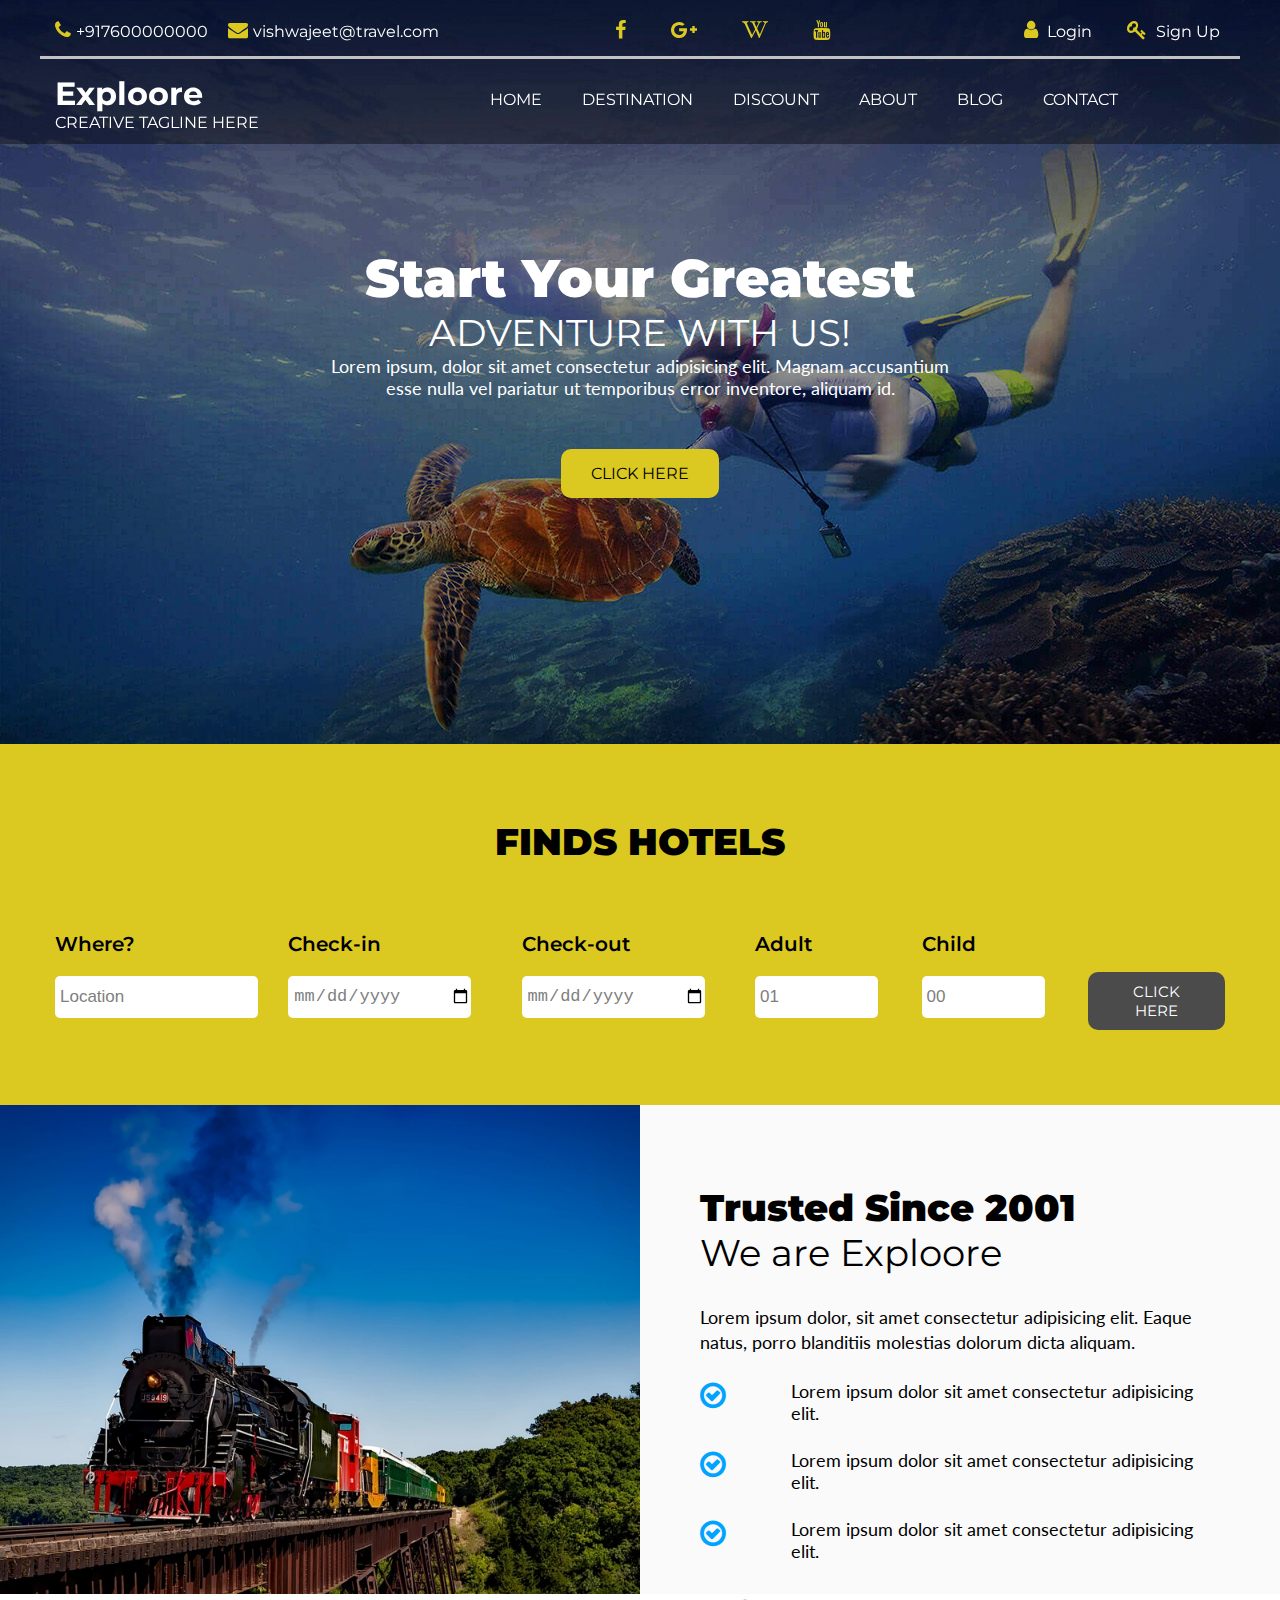
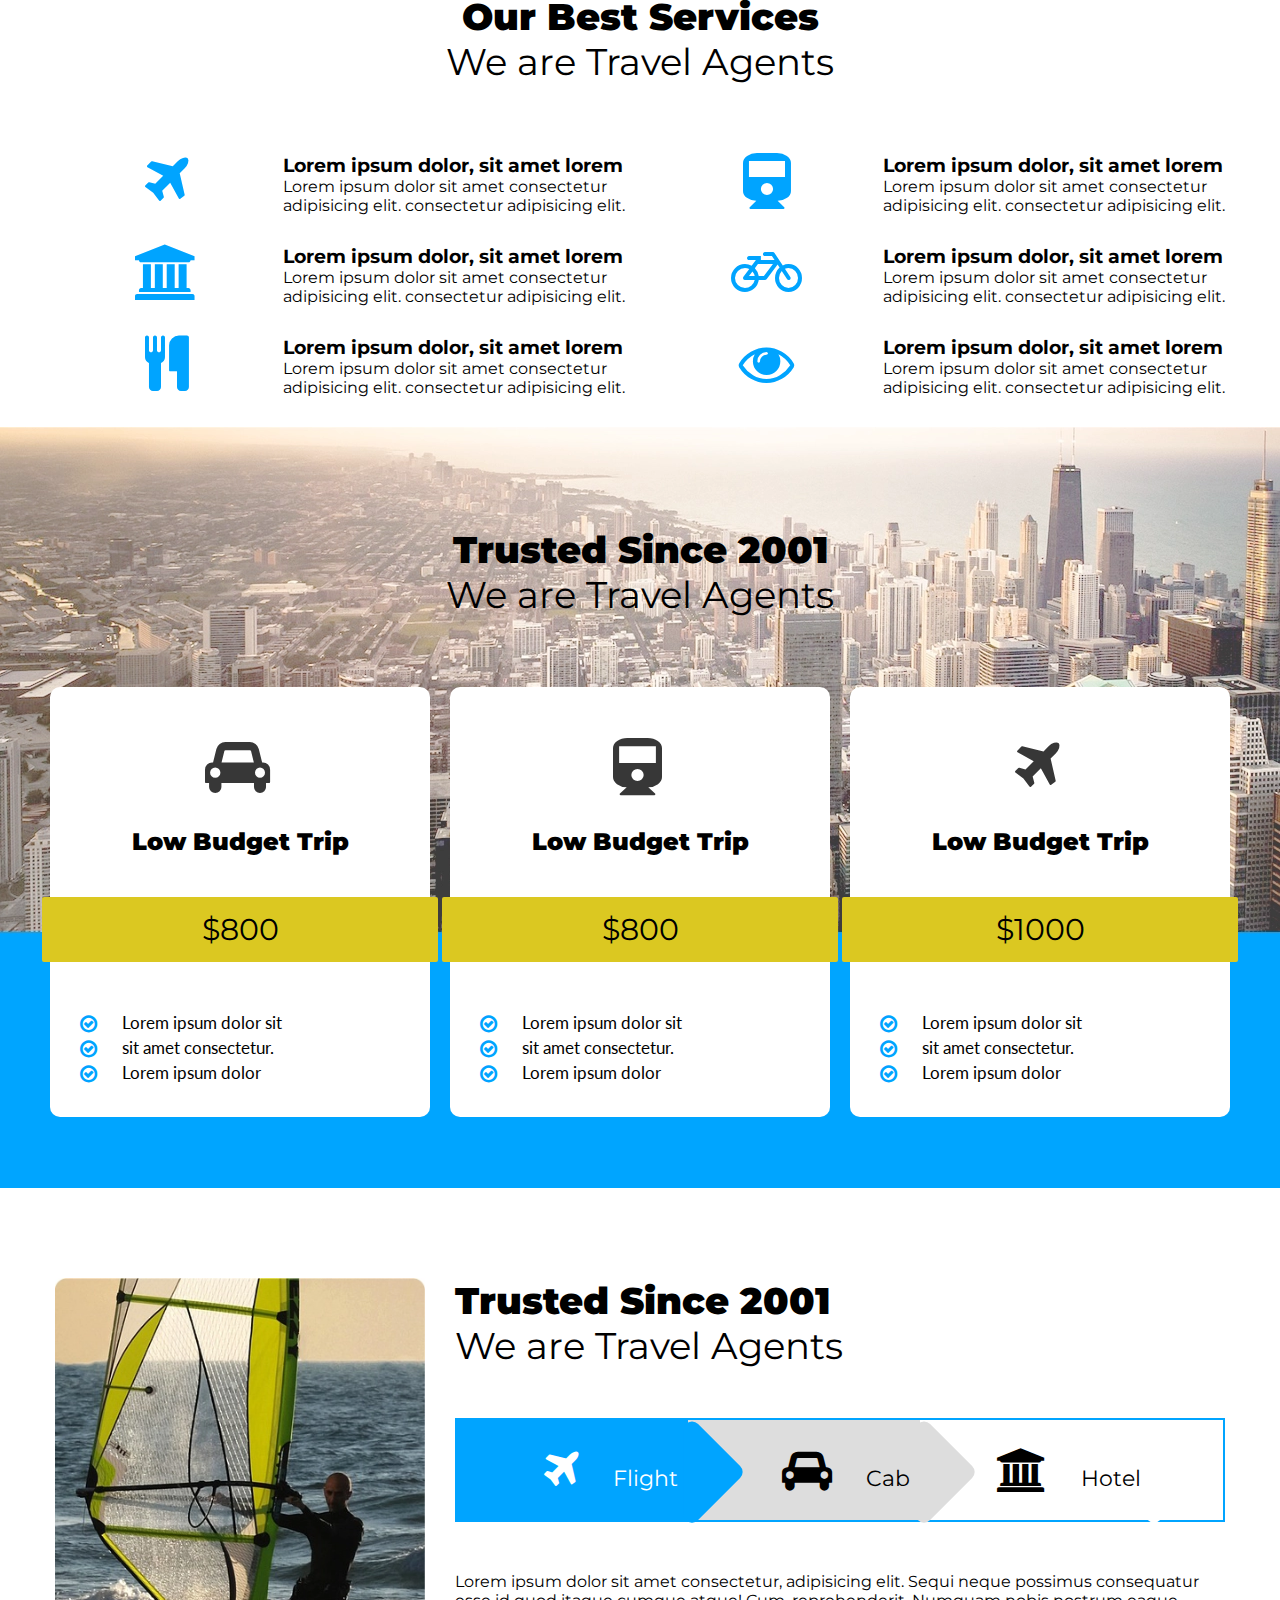
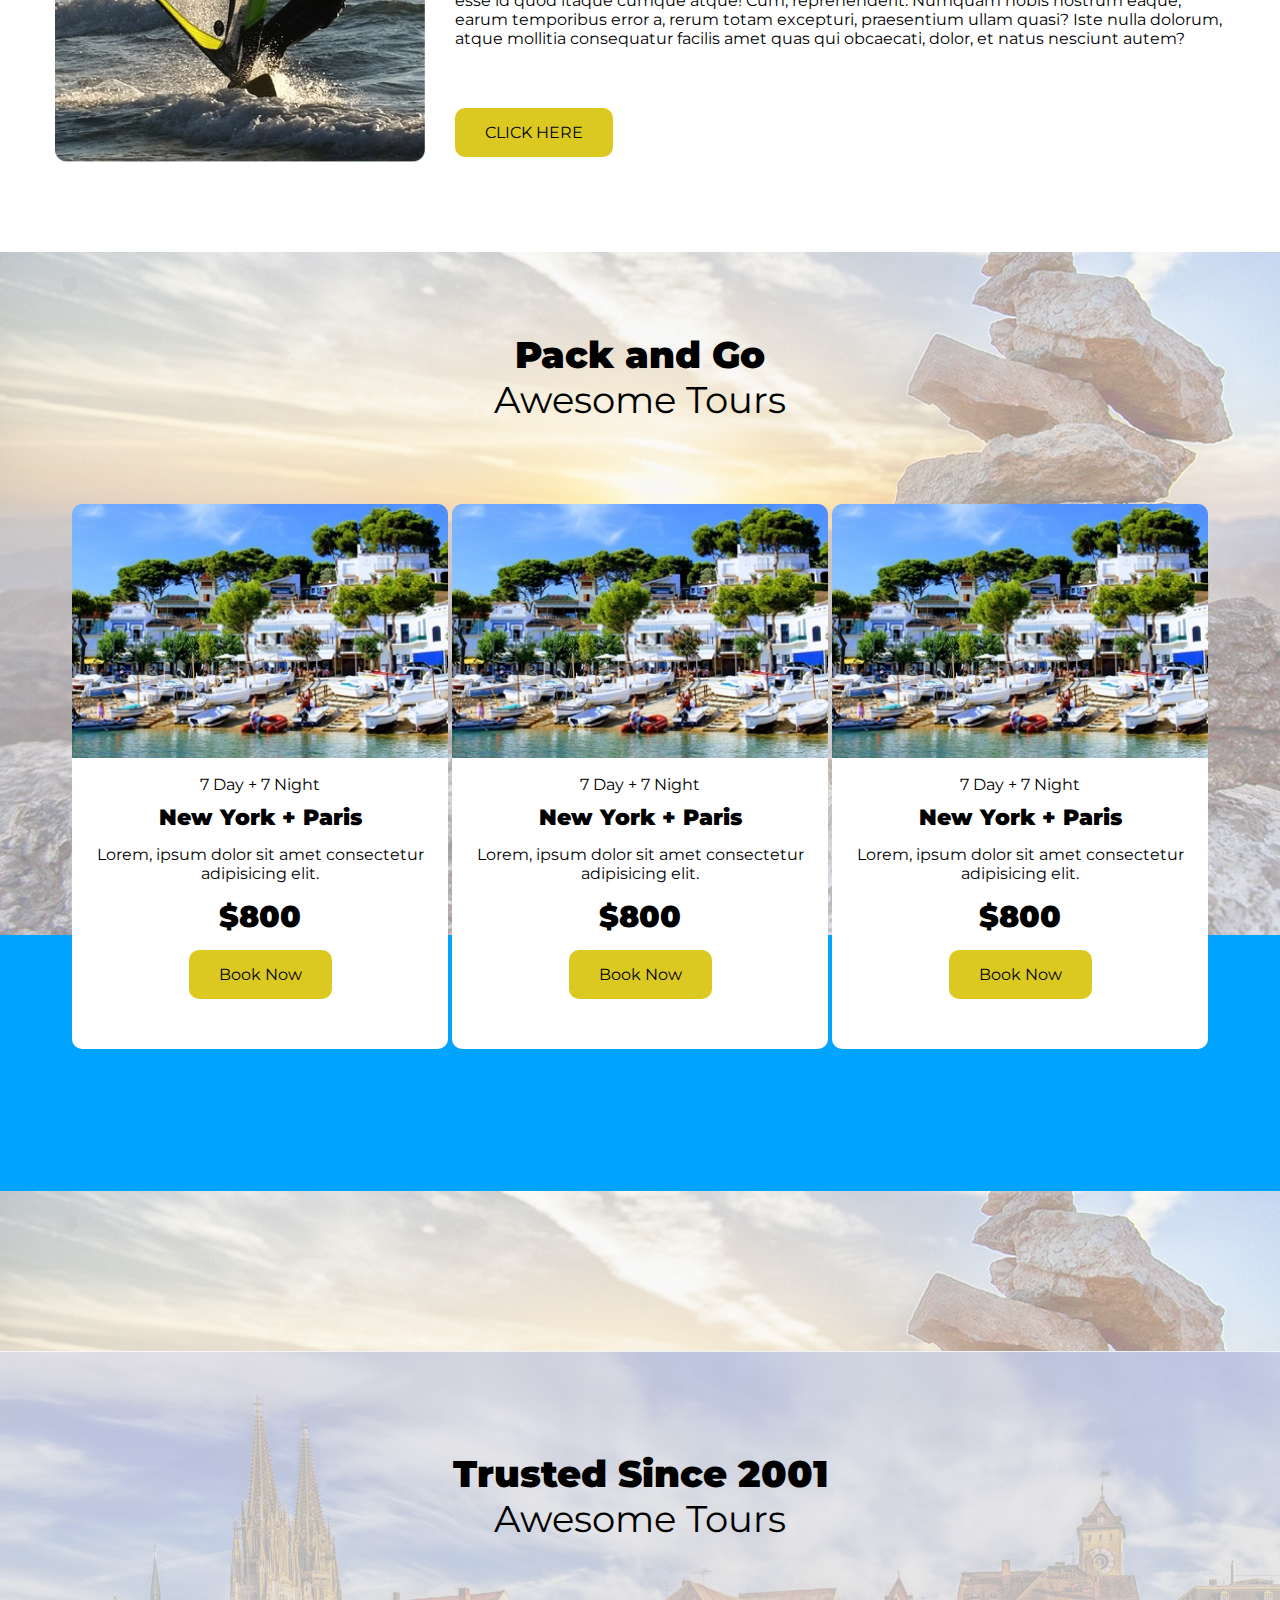
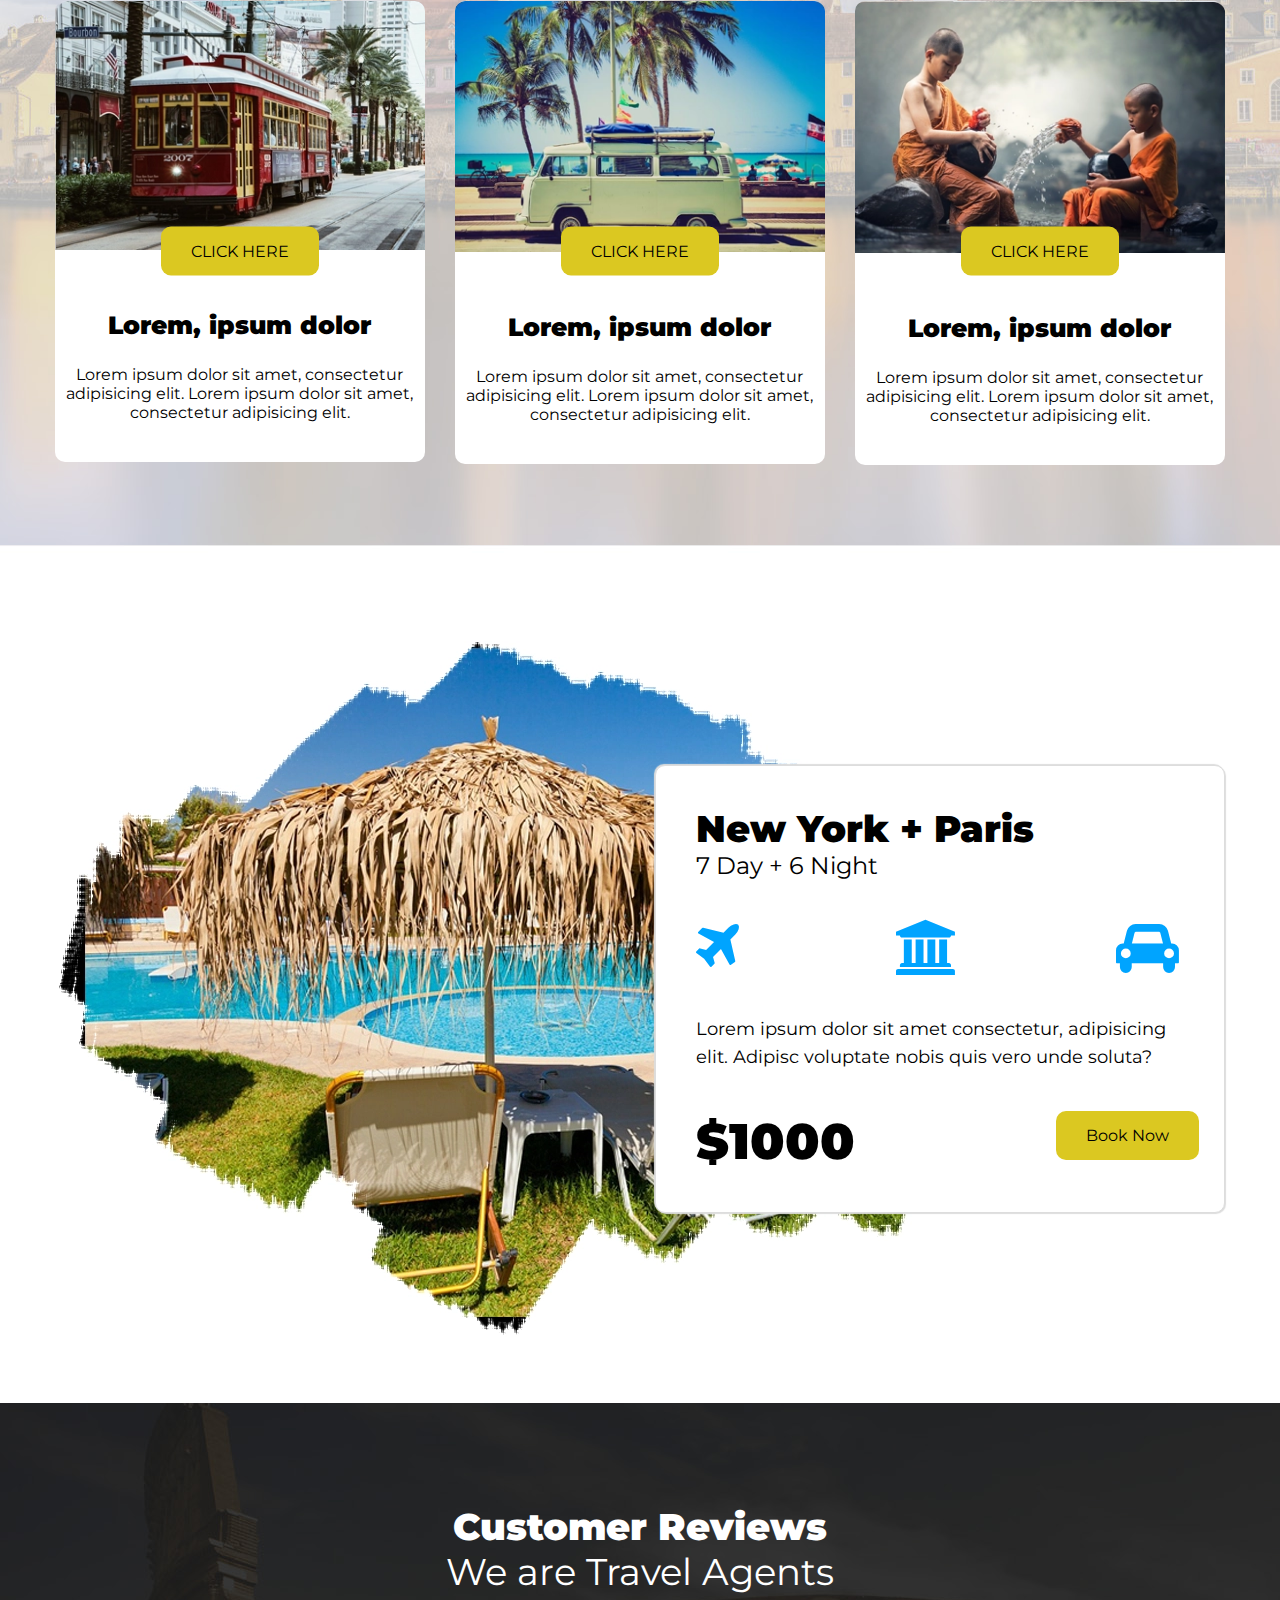
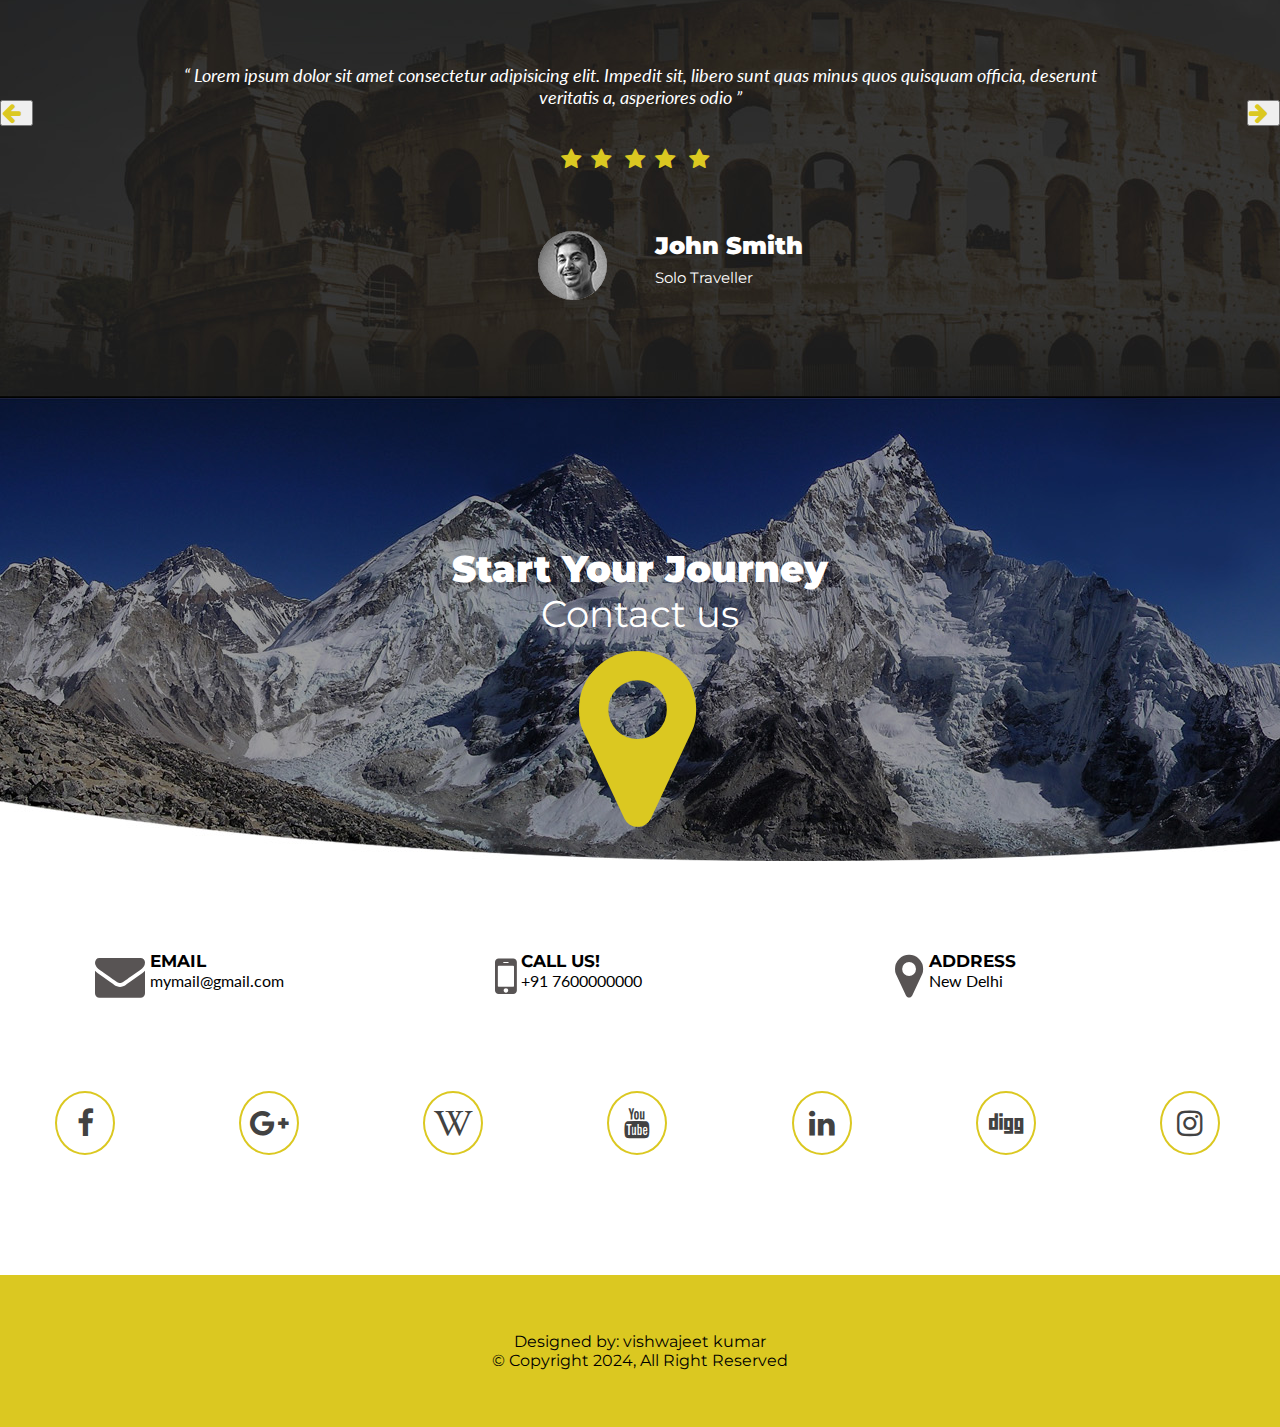
<file: index.html>
<!DOCTYPE html>
<html lang="en">
  <head>
    <meta charset="UTF-8" />
    <meta name="viewport" content="width=device-width, initial-scale=1.0" />
    <title>Travel Booking</title>
    <link rel="stylesheet" href="./css/style.css" />
    <link
      rel="stylesheet"
      href="https://cdnjs.cloudflare.com/ajax/libs/font-awesome/4.7.0/css/font-awesome.min.css"
      integrity="sha512-SfTiTlX6kk+qitfevl/7LibUOeJWlt9rbyDn92a1DqWOw9vWG2MFoays0sgObmWazO5BQPiFucnnEAjpAB+/Sw=="
      crossorigin="anonymous"
      referrerpolicy="no-referrer"
    />
  </head>
  <body>
    <header>
        <div class="container">
          <div class="row header-top">
            <div class="col-5 col-t-2 col-mh-2">
              <ul class="flex gap">
                <li>
                  <a href="+917600000000"
                    ><span class="fa fa-phone"></span
                    ><span class="text t-d-none">+917600000000</span></a
                  >
                </li>
                <li>
                  <a href="mailto:vishwajeet@travel.com"
                    ><span class="fa fa-envelope"></span
                    ><span class="text t-d-none">vishwajeet@travel.com</span></a
                  >
                </li>
              </ul>
            </div>
            <div class="col-4 col-t-5 col-mh-8">
              <ul class="social-link">
                <li>
                  <a href=""><span class="fa fa-facebook"></span></a>
                </li>
                <li>
                  <a href=""><span class="fa fa-google-plus"></span></a>
                </li>
                <li>
                  <a href=""><span class="fa fa-wikipedia-w"></span></a>
                </li>
                <li>
                  <a href=""><span class="fa fa-youtube"></span></a>
                </li>
              </ul>
            </div>
            <div class="col-3 col-t-4 col-mh-2">
              <ul class="flex sign-in-up">
                <li id="login-click">
                    <span class="fa fa-user"></span>
                    <span class="text mh-d-none">Login</span>
                </li>
                <li id="register-click">
                    <span class="fa fa-key"></span>
                    <span class="text mh-d-none">Sign Up</span>
                </li>
              </ul>
            </div>
          </div>
          <div class="row header-bottom">
            <div class="col-4">
              <h1>Exploore</h1>
              <p>CREATIVE TAGLINE HERE</p>
            </div>
            <div class="col-8">
              <label for="menu" class="btn">
                <span></span><span></span><span></span>
              </label>
              <input type="checkbox" id="menu" />
              <div class="collapse">
                <ul class="flex align-center">
                  <li><a href="#header">HOME</a></li>
                  <li><a href="#destination">DESTINATION</a></li>
                  <li><a href="#discount">DISCOUNT</a></li>
                  <li><a href="#about">ABOUT</a></li>
                  <li><a href="#blog">BLOG</a></li>
                  <li><a href="#contact">CONTACT</a></li>
                </ul>
              </div>
            </div>
          </div>
        </div>
    </header>
    <div class="container-login" id="login">
     
      <form>
        <h2>Login form</h2>
          <table>
              <tbody>
                  <tr>
                      <td><label for="email">Email:</label></td>
                      <td><input type="email" id="email" autocomplete="on" name="email"><span></span></td>
                  </tr>
                  <tr>
                      <td><label for="password">Password:</label></td>
                      <td><input type="password" id="password" autocomplete="off" name="password"><span></span></td>
                  </tr>
              </tbody>
          </table>
          <button id="login-btn"  class="btn">Login</button>
        </form>
      </div>
    <div class="container-register" id="register">
        <form >
          <h2>Registration form</h2>
          <table>
              <tbody>
                <tr>
                  <td><label for="fname">Name:</label></td>
                  <td><input type="text" id="fname" autocomplete="on" name="fname"><span></span></td>
                </tr>
                <tr>
                  <td><label for="age">Age:</label></td>
                  <td><input type="age" id="age" autocomplete="on" name="age"><span></span></td>
              </tr>
                <tr>
                      <td><label for="email_r">Email:</label></td>
                      <td><input type="email" id="email_r" autocomplete="on" name="email_r"><span></span></td>
                  </tr>
                  <tr>
                      <td><label for="password_r">Password:</label></td>
                      <td><input type="password" id="password_r" autocomplete="on" name="password_r"><span></span></td>
                  </tr>
              </tbody>
          </table>
          <button id="res-btn"  class="btn">Register</button>
        </form>
    </div>
    <section class="banner" role="banner" id="header">
        <div class="banner-content">
          <h2>Start Your Greatest </h2>
          <small>ADVENTURE WITH US!</small>
          <p>
            Lorem ipsum, dolor sit amet consectetur adipisicing elit. Magnam
            accusantium esse nulla vel pariatur ut temporibus error inventore,
            aliquam id.
          </p>
          <button class="btn">CLICK HERE</button>
        </div>
    </section>
    <section class="wrap-2">
      <div class="container">
        <h2>FINDS HOTELS</h2>
        <form action="./hotels.html" method="post" target="_blank">
          <div class="row">
            <div class="col-7 col-mh-12">
              <div class="row find-hotel">
                <div class="col-4">
                  <label for="loc">Where?</label>
                  <input type="text" name="loc" placeholder="Location" />
                </div>
                <div class="col-4">
                  <label for="date_s">Check-in</label>
                  <input type="date" name="date_s" />
                </div>
                <div class="col-4">
                  <label for="date_e">Check-out</label>
                  <input type="date" name="date_e" />
                </div>
              </div>
            </div>
            <div class="col-5 col-mh-12">
              <div class="row">
                <div class="col-4">
                  <label for="adult">Adult</label>
                  <input type="number" name="adult" id="adult" placeholder="01" />
                </div>
                <div class="col-4">
                  <label for="child">Child</label>
                  <input type="number" name="child" id="child" placeholder="00" />
                </div>
                <div class="col-4">
                  <button type="submit" class="btn" >CLICK HERE</button>
                </div>
              </div>
            </div>
          </div>
        </form>
      </div>
    </section>
    <section id="about" class="wrap-3">
      <div class="flex">
        <div class="img">
          <img
            class="img-res"
            src="./images/wrap-3.webp"
            alt="wrap-3"
            width="800"
            height="612"
          />
        </div>
        <div class="content">
          <h2>Trusted Since 2001</h2>
          <small>We are Exploore</small>
          <p class="ptop">
            Lorem ipsum dolor, sit amet consectetur adipisicing elit. Eaque
            natus, porro blanditiis molestias dolorum dicta aliquam.
          </p>
          <ul class="flex">
            <li><span class="fa fa-check-circle-o"></span></li>
            <li>
              <p>Lorem ipsum dolor sit amet consectetur adipisicing elit.</p>
            </li>
          </ul>
          <ul class="flex">
            <li><span class="fa fa-check-circle-o"></span></li>
            <li>
              <p>Lorem ipsum dolor sit amet consectetur adipisicing elit.</p>
            </li>
          </ul>
          <ul class="flex">
            <li><span class="fa fa-check-circle-o"></span></li>
            <li>
              <p>Lorem ipsum dolor sit amet consectetur adipisicing elit.</p>
            </li>
          </ul>
        </div>
      </div>
    </section>
    <section class="wrap-4">
      <div class="container">
        <div class="row">
          <div class="col-12 wrap-4-head">
            <h2>
              Our Best Services <br />
              <small>We are Travel Agents</small>
            </h2>
          </div>
          <div class="col-12">
            <div class="row">
              <div class="col-6 col-mp-12">
                <ul class="flex">
                  <li><span class="fa fa-plane"></span></li>
                  <li>
                    <h3>Lorem ipsum dolor, sit amet lorem</h3>
                    Lorem ipsum dolor sit amet consectetur adipisicing elit.
                    consectetur adipisicing elit.
                  </li>
                </ul>
              </div>
              <div class="col-6 col-mp-12">
                <ul class="flex">
                  <li><span class="fa fa-train"></span></li>
                  <li>
                    <h3>Lorem ipsum dolor, sit amet lorem</h3>
                    Lorem ipsum dolor sit amet consectetur adipisicing elit.
                    consectetur adipisicing elit.
                  </li>
                </ul>
              </div>
              <div class="col-6 col-mp-12">
                <ul class="flex">
                  <li><span class="fa fa-bank"></span></li>
                  <li>
                    <h3>Lorem ipsum dolor, sit amet lorem</h3>
                    Lorem ipsum dolor sit amet consectetur adipisicing elit.
                    consectetur adipisicing elit.
                  </li>
                </ul>
              </div>
              <div class="col-6 col-mp-12">
                <ul class="flex">
                  <li><span class="fa fa-bicycle"></span></li>
                  <li>
                    <h3>Lorem ipsum dolor, sit amet lorem</h3>
                    Lorem ipsum dolor sit amet consectetur adipisicing elit.
                    consectetur adipisicing elit.
                  </li>
                </ul>
              </div>
              <div class="col-6 col-mp-12">
                <ul class="flex">
                  <li><span class="fa fa-cutlery"></span></li>
                  <li>
                    <h3>Lorem ipsum dolor, sit amet lorem</h3>
                    Lorem ipsum dolor sit amet consectetur adipisicing elit.
                    consectetur adipisicing elit.
                  </li>
                </ul>
              </div>
              <div class="col-6 col-mp-12">
                <ul class="flex">
                  <li><span class="fa fa-eye"></span></li>
                  <li>
                    <h3>Lorem ipsum dolor, sit amet lorem</h3>
                    Lorem ipsum dolor sit amet consectetur adipisicing elit.
                    consectetur adipisicing elit.
                  </li>
                </ul>
              </div>
            </div>
          </div>
        </div>
      </div>
    </section>
    <section class="wrap-5">
      <div class="container">
        <div class="row justify-space-bet">
          <div class="col-12">
            <h2>
              Trusted Since 2001 <br />
              <small>We are Travel Agents</small>
            </h2>
          </div>
          <div class="col-4 col-mp-12 box">
            <span class="fa fa-car"></span>
            <h3>Low Budget Trip</h3>
            <p>$800</p>
            <ul class="flex">
              <li><span class="fa fa-check-circle-o"></span></li>
              <li><p>Lorem ipsum dolor sit</p></li>
            </ul>
            <ul class="flex">
              <li><span class="fa fa-check-circle-o"></span></li>
              <li><p>sit amet consectetur.</p></li>
            </ul>
            <ul class="flex">
              <li><span class="fa fa-check-circle-o"></span></li>
              <li><p>Lorem ipsum dolor</p></li>
            </ul>
          </div>
          <div class="col-4 col-mp-12 box mp-d-none">
            <span class="fa fa-train"></span>
            <h3>Low Budget Trip</h3>
            <p>$800</p>
            <ul class="flex">
              <li><span class="fa fa-check-circle-o"></span></li>
              <li><p>Lorem ipsum dolor sit</p></li>
            </ul>
            <ul class="flex">
              <li><span class="fa fa-check-circle-o"></span></li>
              <li><p>sit amet consectetur.</p></li>
            </ul>
            <ul class="flex">
              <li><span class="fa fa-check-circle-o"></span></li>
              <li><p>Lorem ipsum dolor</p></li>
            </ul>
          </div>
          <div class="col-4 col-mp-12 box mp-d-none">
            <span class="fa fa-plane"></span>
            <h3>Low Budget Trip</h3>
            <p>$1000</p>
            <ul class="flex">
              <li><span class="fa fa-check-circle-o"></span></li>
              <li><p>Lorem ipsum dolor sit</p></li>
            </ul>
            <ul class="flex">
              <li><span class="fa fa-check-circle-o"></span></li>
              <li><p>sit amet consectetur.</p></li>
            </ul>
            <ul class="flex">
              <li><span class="fa fa-check-circle-o"></span></li>
              <li><p>Lorem ipsum dolor</p></li>
            </ul>
          </div>
        </div>
      </div>
    </section>
    <section id="blog"  class="wrap-6">
      <div class="container">
        <div class="row">
          <div class="col-4 col-t-12">
            <img
              class="img-res"
              src="./images/wrap-6.webp"
              alt="wrap-6"
              width="417"
              height="546"
            />
          </div>
          <div class="col-8 col-t-12 wrap6-content">
            <h2>
              Trusted Since 2001 <br />
              <small>We are Travel Agents</small>
            </h2>
            <ul class="flex">
              <li>
                <span class="fa fa-plane"></span>
                <a href="">Flight</a>
              </li>
              <li>
                <span class="fa fa-car"></span>
                <a href="">Cab</a>
              </li>
              <li>
                <span class="fa fa-bank"></span>
                <a href="">Hotel</a>
              </li>
            </ul>
            <p>
              Lorem ipsum dolor sit amet consectetur, adipisicing elit. Sequi
              neque possimus consequatur esse id quod itaque cumque atque! Cum,
              reprehenderit. Numquam nobis nostrum eaque, earum temporibus error
              a, rerum totam excepturi, praesentium ullam quasi? Iste nulla
              dolorum, atque mollitia consequatur facilis amet quas qui
              obcaecati, dolor, et natus nesciunt autem?
            </p>
            <button class="btn">CLICK HERE</button>
          </div>
        </div>
      </div>
    </section>
    <section  id="discount" class="wrap-7">
      <div class="container">
        <div class="row">
          <div class="col-12">
            <h2>
              Pack and Go <br />
              <small>Awesome Tours</small>
            </h2>
          </div>
          <div class="col-12">
            <div class="row packages">
              <div class="col-4 col-mp-12 mp-d-none package">
                <img
                  class="img-res"
                  src="./images/package-img.webp"
                  alt="package-img"
                  width="390"
                  height="251"
                />
                <div class="package-content">
                  <p>7 Day + 7 Night</p>
                  <h3>New York + Paris</h3>
                  <p>
                    Lorem, ipsum dolor sit amet consectetur adipisicing elit.
                  </p>
                  <p class="price">$800</p>
                  <button class="btn">Book Now</button>
                </div>
              </div>
              <div class="col-4 col-mp-12 package">
                <img
                  class="img-res"
                  src="./images/package-img.webp"
                  alt="package-img"
                  width="373"
                  height="251"
                />
                <div class="package-content">
                  <p>7 Day + 7 Night</p>
                  <h3>New York + Paris</h3>
                  <p>
                    Lorem, ipsum dolor sit amet consectetur adipisicing elit.
                  </p>
                  <p class="price">$800</p>
                  <button class="btn">Book Now</button>
                </div>
              </div>
              <div class="col-4 col-mp-12 mp-d-none package">
                <img
                  class="img-res"
                  src="./images/package-img.webp"
                  alt="package-img"
                  width="373"
                  height="251"
                />
                <div class="package-content">
                  <p>7 Day + 7 Night</p>
                  <h3>New York + Paris</h3>
                  <p>
                    Lorem, ipsum dolor sit amet consectetur adipisicing elit.
                  </p>
                  <p class="price">$800</p>
                  <button class="btn">Book Now</button>
                </div>
              </div>
            </div>
          </div>
        </div>
      </div>
    </section>
    <section id="destination" class="wrap-8">
      <div class="container">
        <div class="row">
          <div class="col-12">
            <h2>
              Trusted Since 2001 <br />
              <small>Awesome Tours</small>
            </h2>
          </div>
          <div class="col-12">
            <div class="row">
              <div class="col-4 col-mp-12 blog-post">
                <img
                  class="img-res"
                  src="./images/blog-1.webp"
                  alt="blog-1"
                  width="384"
                  height="258"
                />
                <div class="blog-post-content">
                  <h3>Lorem, ipsum dolor</h3>
                  <p>
                    Lorem ipsum dolor sit amet, consectetur adipisicing elit.
                    Lorem ipsum dolor sit amet, consectetur adipisicing elit.
                  </p>
                  <button class="btn">CLICK HERE</button>
                </div>
              </div>
              <div class="col-4 col-mp-12 mp-d-none blog-post">
                <img
                  class="img-res"
                  src="./images/blog-2.webp"
                  alt="blog-2"
                  width="384"
                  height="258"
                />
                <div class="blog-post-content">
                  <h3>Lorem, ipsum dolor</h3>
                  <p>
                    Lorem ipsum dolor sit amet, consectetur adipisicing elit.
                    Lorem ipsum dolor sit amet, consectetur adipisicing elit.
                  </p>
                  <button class="btn">CLICK HERE</button>
                </div>
              </div>
              <div class="col-4 col-mp-12 mp-d-none blog-post">
                <img
                  class="img-res"
                  src="./images/blog-3.webp"
                  alt="blog-3"
                  width="384"
                  height="258"
                />
                <div class="blog-post-content">
                  <h3>Lorem, ipsum dolor</h3>
                  <p>
                    Lorem ipsum dolor sit amet, consectetur adipisicing elit.
                    Lorem ipsum dolor sit amet, consectetur adipisicing elit.
                  </p>
                  <button class="btn">CLICK HERE</button>
                </div>
              </div>
            </div>
          </div>
        </div>
      </div>
    </section>
    <section class="wrap-9">
      <div class="container">
        <div class="row">
          <div class="col-6 col-t-4"></div>
          <div class="col-6 col-mp-12">
            <div class="wrap-9card">
              <h2>New York + Paris</h2>
              <small>7 Day + 6 Night</small>
              <ul class="flex justify-space-bet">
                <li><span class="fa fa-plane"></span></li>
                <li><span class="fa fa-bank"></span></li>
                <li><span class="fa fa-car"></span></li>
              </ul>
              <p>
                Lorem ipsum dolor sit amet consectetur, adipisicing elit.
                Adipisc voluptate nobis quis vero unde soluta?
              </p>
              <div class="row justify-space-bet">
                <div class="col-6"><b>$1000</b></div>
                <div class="co-6"><button class="btn">Book Now</button></div>
              </div>
            </div>
          </div>
        </div>
      </div>
    </section>
    <section  class="wrap-10">
      <div class="container">
        <h2>
          Customer Reviews <br />
          <small>We are Travel Agents</small>
        </h2>
        <div class="reviews">
          <div class="review_item">
            <blockquote>
              <q>
                Lorem ipsum dolor sit amet consectetur adipisicing elit. Impedit
                sit, libero sunt quas minus quos quisquam officia, deserunt
                veritatis a, asperiores odio 
              </q>
            </blockquote>
            <span class="fa fa-star"></span><span class="fa fa-star"></span>
            <span class="fa fa-star"></span><span class="fa fa-star"></span>
            <span class="fa fa-star"></span>
            <div class="row reviewer">
              <div class="col-6 review-img">
                <img
                  src="./images/review-1.jpg"
                  alt="John Smith"
                  width="69"
                  height="69"
                />
              </div>
              <div class="col-6 img-name">
                <h3>
                  John Smith <br />
                  <small>Solo Traveller</small>
                </h3>
              </div>
            </div>
         </div>
         <div class="review_item">
          <blockquote>
            <q>
             Impedi  sit, libero sunt quas minus quos quisquam officia, deserunt
              veritatis a, asperiores odio quam veniam blanditiis tempora velit
              explicabo id eaque excepturi et. Ratione, sit quos?
            </q>
          </blockquote>
          <span class="fa fa-star"></span><span class="fa fa-star"></span>
          <span class="fa fa-star"></span>
          <div class="row reviewer">
            <div class="col-6 review-img">
              <img
                src="./images/review-2.jpg"
                alt="John Smith"
                width="69"
                height="69"
              />
            </div>
            <div class="col-6 img-name">
              <h3>
                John Smith-1 <br />
                <small>Solo Traveller</small>
              </h3>
            </div>
          </div>
         </div>
         <div class="review_item">
        <blockquote>
          <q>
            Lorem ipsum dolor sit amet consectetur adipisicing elit. Impedit
            sit, libero sunt quas minus quos quisquam officia, deserunt
            veritatis a, asperiores odio quam veniam blanditiis tempora velit
            explicabo id eaque excepturi et. Ratione, sit quos?
          </q>
        </blockquote>
        <span class="fa fa-star"></span><span class="fa fa-star"></span>
        <span class="fa fa-star"></span>
        <span class="fa fa-star"></span>
        <div class="row reviewer">
          <div class="col-6 review-img">
            <img
              src="./images/review-3.jpg"
              alt="John Smith"
              width="69"
              height="69"
            />
          </div>
          <div class="col-6 img-name">
            <h3>
              John Smith-2 <br />
              <small>Solo Traveller</small>
            </h3>
          </div>
        </div>
         </div>
         <div class="review_item">
      <blockquote>
        <q>
          Lorem ipsum dolor sit amet consectetur adipisicing elit. Impedit
          sit, libero sunt quas minus quos quisquam officia, deserunt
          veritatis a, asperiores odio quam veniam blanditiis tempora velit
          explicabo id eaque excepturi et. 
        </q>
      </blockquote>
      <span class="fa fa-star"></span><span class="fa fa-star"></span>
      <span class="fa fa-star"></span><span class="fa fa-star"></span>
      <span class="fa fa-star"></span>
      <div class="row reviewer">
        <div class="col-6 review-img">
          <img
            src="./images/review-4.jpg"
            alt="John Smith"
            width="69"
            height="69"
          />
        </div>
        <div class="col-6 img-name">
          <h3>
            John Smith-3 <br />
            <small>Solo Traveller</small>
          </h3>
        </div>
      </div>
         </div>
         <div class="review_item">
    <blockquote>
      <q>
        Lorem ipsum dolor sit amet consectetur adipisicing elit. Impedit
        sit, libero sunt quas minus quos quisquam officia, deserunt
        veritatis a, asperiores odio quam veniam blanditiis tempora velit
        explicabo id eaque excepturi et. Ratione, sit quos?
      </q>
    </blockquote>
    <span class="fa fa-star"></span><span class="fa fa-star"></span>
    <span class="fa fa-star"></span><span class="fa fa-star"></span>
    <div class="row reviewer">
      <div class="col-6 review-img">
        <img
          src="./images/review-5.jpg"
          alt="John Smith"
          width="69"
          height="69"
        />
      </div>
      <div class="col-6 img-name">
        <h3>
          John Smith-4 <br />
          <small>Solo Traveller</small>
        </h3>
      </div>
    </div>
         </div>
        </div> 
        <button id="preBtn" onclick="prevReview()"><span class="fa fa-arrow-left"></span></button>
        <button id="nextBtn" onclick="nextReview()"><span class="fa fa-arrow-right"></span></button>
      </div>
    </section>
    <footer id="contact" class="wrap-11">
      <div class="top">
        <div class="top-header">
          <h2>Start Your Journey</h2>
          <p><a href="">Contact us</a></p>
          <span class="fa fa-map-marker"></span>
        </div>
        <div class="container middle">
          <div class="row top">
            <div class="col-4 col-mp-12 justify-space-bet">
              <ul class="flex ul-top">
                <li><span class="fa fa-envelope"></span></li>
                <li>
                  <h3>EMAIL</h3>
                  <small>mymail@gmail.com</small>
                </li>
              </ul>
            </div>
            <div class="col-4 col-mp-12 justify-space-bet">
              <ul class="flex ul-top">
                <li><span class="fa fa-mobile"></span></li>
                <li>
                  <h3>CALL US!</h3>
                  <small>+91 7600000000</small>
                </li>
              </ul>
            </div>
            <div class="col-4 col-mp-12 justify-space-bet">
              <ul class="flex ul-top">
                <li><span class="fa fa-map-marker"></span></li>
                <li>
                  <h3>ADDRESS</h3>
                  <small>New Delhi</small>
                </li>
              </ul>
            </div>
          </div>
          <ul class="flex justify-space-bet ul-bottom">
            <li><span class="fa fa-facebook"></span></li>
            <li><span class="fa fa-google-plus"></span></li>
            <li><span class="fa fa-wikipedia-w"></span></li>
            <li><span class="fa fa-youtube"></span></li>
            <li><span class="fa fa-linkedin"></span></li>
            <li><span class="fa fa-digg"></span></li>
            <li><span class="fa fa-instagram"></span></li>
          </ul>
        </div>
      </div>
      <div class="bottom">
        <p>Designed by: vishwajeet kumar</p>
        <p>&copy; Copyright 2024, All Right Reserved</p>
      </div>
    </footer>
     <script src="./js/main.js" type="text/javascript" defer></script>
  </body>
</html>
</file>
<file: css/style.css>
@import url('https://fonts.googleapis.com/css2?family=Montserrat:ital,wght@0,100..900;1,100..900&display=swap');
@import url('https://fonts.googleapis.com/css2?family=Lato:ital,wght@0,100;0,300;0,400;0,700;0,900;1,100;1,300;1,400;1,700;1,900&display=swap');

*, ::after, ::before{ margin: 0; box-sizing: border-box;}

/* html tags reset */
a{text-decoration: none;}
button{cursor: pointer; padding: 0;}
ul{list-style: none; padding: 0;}
label{display: block;}
img{vertical-align: bottom;}
span{margin-right: 5px;}



html{
    scroll-behavior: smooth;
    scroll-padding-top: 80px;
    font-size: 15px;
    --ff: "Montserrat", sans-serif;
    --ffl:"Lato", sans-serif;;
    --yellow:#dbc821;
    --sky-blue:#00a4ff;
}

body{font-size: 16px; font-family:var(--ff); position: relative;}


/* utility class */

.container{
    max-width: 1200px;
    margin: auto;
    padding: 0 1rem;
   
}

.row{display: flex; flex-flow: row wrap; margin: 0 -1rem;}
[class^="col"]{flex: 1 0 auto; padding: 0 1rem;}

.col-1{ flex-basis:8.33%; max-width: 8.33%;}
.col-2{ flex-basis:16.66%; max-width: 16.66%;}
.col-3{ flex-basis:25%; max-width: 25%;}
.col-4{ flex-basis:33.33%; max-width: 33.33%;}
.col-5{ flex-basis:41.66%; max-width: 41.66%;}
.col-6{ flex-basis:50%; max-width: 50%;}
.col-7{ flex-basis:58.33%; max-width: 58.33%;}
.col-8{ flex-basis:66.66%; max-width: 66.66%;}
.col-9{ flex-basis:75%; max-width: 75%;}
.col-10{ flex-basis:83.33%; max-width: 83.33%;}
.col-11{ flex-basis:91.66%; max-width: 91.66%;}
.col-12{ flex-basis:100%; max-width: 100%;}

.flex{ display: flex; }
.justify-space-bet{ justify-content: space-between;}
.justify-center{ justify-content: center;}
.align-center{ align-items: center;}
.gap{gap: 1rem;}

.btn{border: none; border-radius: 10px; background: var(--yellow); padding: 1rem 2rem; font: medium 1rem var(--ff);}
.img-res{width: 100%; height: auto;}



/* custom css */

header{background: #00000063;  padding-top: 20px; color: #fff; position: fixed; right: 0; left: 0; z-index: 10;}
header a{color: inherit;}
header .header-top{border-bottom: 3px solid #c2c2c2; padding-bottom: 1rem;}
.header-top .social-link{display: flex; flex-flow: row wrap; margin-left: 60px; gap: 40px;}
.header-top .sign-in-up{gap: 30px; justify-content: end;}
span.fa{font-size: 20px;  color: var(--yellow);}

.header-bottom{padding-top: 1rem;}
.header-bottom li{margin: 0 10px; font: 400 16.3px var(--ff); }
.header-bottom a{display: block; padding: 1rem 10px 2rem 10px;border-bottom:5px solid #0000;}
.header-bottom a:hover {border-bottom:5px solid var(--yellow);}
label[for="menu"]{display: none; position: absolute; top: 4rem; right: 1rem; text-align: center; line-height: 31px; background: #0000; }
label[for="menu"] span{ display: block; height: 8px; width: 5.2rem; background-color: var(--yellow); margin: 10px auto; }
.header-bottom #menu{display: none;}

/* login */

.container-login{ width: 100%; position: absolute; top: 150px; left:0; right: 0; z-index: 11;}
#login{display: none; }
#login form{width: 400px; padding: 2rem 1rem; border-radius: 10px; border: 1px solid gray; margin: 1rem auto; background: #fff;}
#login label{display: block; font-size:2rem ;}
#login form input{width: 90%; display: inline-block; padding: 5px 10px;font-size: 1.5rem; margin-bottom: 1rem; border-radius: 5px; border: 2px solid #5c5858;}

/* login */

/* register */

.container-register{ max-width: 100%; position: absolute; top: 150px; left: 0; right: 0; z-index: 12;}
#register{display: none; }
#register form{width: 400px; padding: 1rem; border-radius: 10px; border: 1px solid gray; margin: 1rem auto; background: #fff;}
#register label{display: block; font-size:2rem ;}
#register form input{width: 90%; display: inline-block; padding: 5px 10px;font-size: 1.5rem; margin-bottom: 1rem; border-radius: 5px; border: 2px solid #5c5858;}

/* register */



.banner{background: url(../images/banner.jpg),no-repeat center/cover, linear-gradient(#000,#000);
    max-width: 1425px; min-height:744px; color: #fff; position: relative;}
.banner-content{position: absolute; top: 50%; left: 50%; transform: translate(-50%, -50%); text-align: center;}    
.banner h2{font-size: 3.5rem;}
.banner h2 small{font-size: 2rem;}
.banner p{font: 400 17.8px var(--ffl);margin-bottom: 50px;}

.wrap-2{background: var(--yellow); padding: 5rem 0;}
.wrap-2 h2{ text-align: center; margin-bottom: 4.5rem; font-size: 37px;}
.wrap-2 input{display: inline-block; width: 90%; line-height: 40px; border-radius: 5px;
    color: #7e7e7e; border: none; font-size: 17px; padding-left: 5px;}
.wrap-2 label{margin-bottom: 20px; font: 600 20px var(--ff);}   
.wrap-2 input::placeholder{color: #7e7e7e; font: medium 17px var(--ff);}
.wrap-2 input[type="text"]{display: inline; width: 100%;}
.wrap-2 button{background: #4b4b4b; font-size: 1rem; color: #fff; margin-top: 40px; padding: 10px 25px;}


.wrap-3 .flex{ flex-flow: row wrap;}
.wrap-3 .img{display:inline-block; flex: 0 0 50%;}
.wrap-3 .content{flex: 1 0 50%; background: #fafafa; padding: 80px 60px 0px 60px;}
h2{font-weight: 900; font-size: 37px;}
small{font-weight: 400; font-size: 37px;}
.wrap-3 .ptop{padding-top: 30px; line-height: 25px;}
.wrap-3 ul .flex{ flex-flow: row wrap; align-items: baseline;}
.wrap-3 ul.flex li:first-child{flex: 1 0 15%;}
.wrap-3 ul.flex li:last-child{flex: 1 0 80%;}
.wrap-3 p{font: 400 17.8px var(--ffl); padding-bottom: 25px; }
.wrap-3 ul.flex span{color:var(--sky-blue); font-size: 2rem; flex-basis: 20%; vertical-align: top;}
.icon-p p{flex-basis: 70%;} */


.wrap-4{padding: 75px 0px;}
.wrap-4 h2{ text-align: center;}
.wrap-4-head{ margin-bottom: 70px;}
.wrap-4 li{margin-bottom: 2rem;}
.wrap-4 li:first-child{flex:0 0 40%; text-align: center;}
.wrap-4 span.fa{font-size: 55.56px; color: var(--sky-blue);}
.wrap-4 p{font: 400 17.8px var(--ffl); margin-bottom: 50px; }
.wrap-4 p > h3{font-size: 22px;}


.wrap-5{padding-top: 100px;background: url(../images/package.webp), no-repeat center/cover,linear-gradient(#000,#000);
    max-width: 1425px; min-height:761px; ;}
.wrap-5 h2{text-align: center; padding-bottom: 70px;}
.wrap-5 .box{ background: #fff; text-align: center; flex: 1 0 30%; border-radius: 10px; padding: 30px 0; margin: 0 10px;}
.box span.fa{font-size: 57px; color: #373737; line-height: 100px;}
.box h3{font: 900 24px var(--ff);line-height: 50px;}
.box > p{background: var(--yellow); line-height: 65px; font-size: 30px; margin:30px -8px 50px -8px; border-radius: 2px;}
.wrap-5 ul.flex{text-align: left; line-height: 50px; font: 400 17px var(--ffl); gap: 20px; padding-left:2rem;}
.wrap-5 .box ul.flex span.fa{font-size: 20px; color: var(--sky-blue); line-height: 25px;}

 .wrap-6{padding: 90px 0;}
 .wrap6-content ul{margin: 50px 0; border: 2px solid var(--sky-blue); text-align:right ;}
 .wrap6-content li{flex:0 0 30.2%;background: #ddd; position: relative; color: #000; position: relative;}
 .wrap6-content a{display: inline-block; padding: 0 10px; font-size: 22px; color: inherit; margin-left: 1rem; line-height: 80px; position: relative;}
 .wrap6-content span.fa{display: inline-block; font-size: 44px; color:inherit; line-height: 100px; padding-left:15px ;}
 .wrap6-content a::after{
    content: "\f0da"; 
    font-size: 168px;
    font-family: FontAwesome;
    font-weight: 900;
    position: absolute;
    left: 97%;
    top: -7.5px;z-index: 2;

    color: var(--sky-blue);}
 .wrap6-content p{margin-bottom: 60px;}
 .wrap-6 li:first-child{background: var(--sky-blue); color: #fff;}
 .wrap-6 li:nth-last-child(2) a::after{color: #ddd;}
 .wrap-6 li:nth-last-child(1) a::after{color: #fff;}
 .wrap-6 li:last-child{background: #fff;}


 

 .wrap-7{padding: 80px 0 300px 0;background: url(../images/wrap-7bg.jpg), no-repeat center/cover,linear-gradient(#000,#000);
    max-width: 1600px; text-align: center;}
 .wrap-7 h2{margin-bottom: 80px;}   
 .wrap-7 .packages{padding: 0 30px;}
 .packages .package{border-radius: 10px; padding:2px; position: relative; max-width: 380px;  }
 .package img{border-radius: 10px 10px 0 0;}
 .package-content{background: #fff;border-radius: 0 0 10px 10px;}
 .package-content p{padding-top: 14px; }
 .package-content p:first-child{padding:17px 0 10px 0;}
 .package-content p.price{padding: 15px 0; font:900 30px var(--ff);}
 .package-content h3{ padding: 0; font: 900 22px var(--ff);}
 .package-content button{margin-bottom: 50px;}


 .wrap-8{padding: 100px 0 80px 0; background: url(../images/wrap-8bg.jpg), no-repeat center/cover,linear-gradient(#000,#000);
    max-width: 1600px; text-align: center;}
.wrap-8 h2{margin-bottom: 60px;}   
 .wrap-8 .blog-post{position: relative;}
 .blog-post img{border-radius: 10px 10px 0 0;}
 .wrap-8 .blog-post-content{background: #fff; border-radius: 0 0 10px 10px;}   
 .blog-post-content button{position: absolute; top: 54%; left: 50%; transform: translate(-50%, -50%);}
 .blog-post-content h3{padding-top: 60px; font: 900 25px var(--ff);}
 .blog-post-content p{padding:25px 0 40px 0;}

.wrap-9{background: url(../images/wrap-9bg.webp), no-repeat center/cover,linear-gradient(#000,#000);
    max-width: 1600px; height: 859px;}
.wrap-9card{margin-top: 220px; background: #fff; border: 1px solid #ddd; padding: 40px; border-radius: 10px;
box-shadow: -1px -1px 1px #ddd,1px 1px 1px #ddd;}   
.wrap-9card span.fa{font-size: 55px; color: var(--sky-blue); padding: 40px 0;}
.wrap-9card h3{font: 900 38px var(--ff);}
.wrap-9card small{font: 400 24px var(--ff);}
.wrap-9card p{ padding-bottom: 40px; font-size: 17.88px; line-height: 28px;}
.wrap-9card b{font: 900 50px var(--ff);}

.wrap-10{background: url(../images/wrap-10bg.jpg), no-repeat center/cover,linear-gradient(#000,#000);
    max-width: 1600px; height: 592px; color: #fff; text-align: center; padding: 100px 0; position: relative;}
.wrap-10 blockquote q{ display:block; padding:70px 120px 40px 120px; font: 400 italic 17.88px var(--ffl);}  
.wrap-10 span.fa{font-size: 22px; margin-right: 10px;}
.wrap-10 .reviewer{padding: 60px 0; }
.wrap-10 .review-img{padding-left: 40%;}
.review-img img{border-radius: 50%;}
.wrap-10 .img-name{text-align: left; line-height: 69px;}
.reviewer .img-name h3{ font: 900 24px var(--ff);}
.reviewer .img-name small{ font: 400 15px var(--ff);}
.wrap-10 #preBtn{position: absolute; top: 50%; left: 0;}
.wrap-10 #nextBtn{position: absolute; top: 50%; right: 0;}

.wrap-11 .top .top-header{background: url(../images/footer-header.jpg), no-repeat center/cover,linear-gradient(#000,#000);
    max-width: 1600px; height: 465px; color: #fff; text-align: center;}
.top-header h2{padding-top: 150px; font: 900 37px var(--ff);}
.top-header a{color: inherit; font: 400 37px var(--ff);}
.top-header span.fa{font-size: 205px;}
.wrap-11 .middle .ul-top{padding: 90px 40px;}
.wrap-11 .middle .ul-top h3{font-size: 17px; text-align: left;}
.wrap-11 .middle .ul-top small{font: 400 16px var(--ffl);}
.wrap-11 .middle .ul-top span.fa{font-size: 50px; color: #585454;}
.wrap-11 .middle .ul-top li:last-child {flex: 0 0 50%;}
.wrap-11 .middle .ul-bottom li{ text-align: center; margin-bottom: 2rem;}
.wrap-11 .middle .ul-bottom{ padding-bottom: 90px;}
.middle .ul-bottom span.fa{font-size: 30px; color: #424242;width: 60px; line-height: 60px; border: 2px solid var(--yellow); border-radius: 50%; }
.wrap-11 .bottom{ padding: 57px 0; background:var(--yellow); text-align: center;}    


/* ################################## media query ############################ */

@media screen and (max-width:1225px){
    html{ font-size: 13px;}
    .wrap-3 .content{flex: 1 0 50%; background: #fafafa; padding: 30px 60px 0px 60px;}
}

/* tablet */
@media screen and (max-width:980px){
    .col-t-1{ flex-basis: 8.33%; max-width: 8.33%;}
    .col-t-2{ flex-basis: 16.66%; max-width: 16.66%;}
    .cpl-t-3{ flex-basis: 25%; max-width: 25%;}
    .col-t-4{ flex-basis: 33.33%; max-width: 33.33%;}
    .col-t-5{ flex-basis: 41.66%; max-width: 41.66%;}
    .col-t-6{ flex-basis: 50%; max-width: 50%;}
    .col-t-7{ flex-basis:58.33%; max-width: 58.33%;}
    .col-t-8{ flex-basis: 66.66%; max-width: 66.66%;}
    .col-t-9{ flex-basis: 75%; max-width: 75%;}
    .col-t-10{flex-basis:83.33%; max-width: 83.33%;}
    .col-t-11{flex-basis: 91.66%; max-width: 91.66%;}
    .col-t-12{flex-basis: 100%; max-width: 100%;}

    .t-d-none{display: none;}

    .header-bottom label{display: inline-block;}
    .collapse{opacity: 0;  visibility: hidden; position:absolute; top: 129px; left: 0; right: 0; background: #000;}
    .collapse ul{flex-flow: column wrap; text-align: left;margin:2rem  2rem 0 0; align-items: end; }
    .collapse li{width: 120px; }
    .collapse a{display: inline-block; line-height: 30px; }
    .header-bottom #menu:checked + .collapse{opacity: 1; visibility:visible;}

    .wrap-3 .img{display:inline-block; flex: 0 0 100%;}
    .wrap-3 .content{flex: 1 0 100px; margin: auto;}

    .wrap-6 .wrap6-content .btn{margin-left: 40%;}

    .blog-post-content button{top: 38%; padding:10px; font-size: 14px;}

    .wrap-9card{ margin-top: 150px;}

    .wrap-10{padding: 50px 0;}

}
/* mobile landscape */
@media screen and (max-width:767px){
    html{ font-size: 12px;}

    .col-mh-1{ flex-basis: 8.33%; max-width: 8.33%;}
    .col-mh-2{ flex-basis: 16.66%; max-width: 16.66%;}
    .cpl-mh-3{ flex-basis: 25%; max-width: 25%;}
    .col-mh-4{ flex-basis: 33.33%; max-width: 33.33%;}
    .col-mh-5{ flex-basis: 41.66%; max-width: 41.66%;}
    .col-mh-6{ flex-basis: 50%; max-width: 50%;}
    .col-mh-7{ flex-basis:58.33%; max-width: 58.33%;}
    .col-mh-8{ flex-basis: 66.66%; max-width: 66.66%;}
    .col-mh-9{ flex-basis: 75%; max-width: 75%;}
    .col-mh-10{flex-basis:83.33%; max-width: 83.33%;}
    .col-mh-11{flex-basis: 91.66%; max-width: 91.66%;}
    .col-mh-12{flex-basis: 100%; max-width: 100%;}
    .mh-d-none{display: none !important;}
    



}
/* Mobile Portrait */
@media screen and (max-width:460px){

    .col-mp-1{ flex-basis: 8.33%; max-width: 8.33%;}
    .col-mp-2{ flex-basis: 16.66%; max-width: 16.66%;}
    .cpl-mp-3{ flex-basis: 25%; max-width: 25%;}
    .col-mp-4{ flex-basis: 33.33%; max-width: 33.33%;}
    .col-mp-5{ flex-basis: 41.66%; max-width: 41.66%;}
    .col-mp-6{ flex-basis: 50%; max-width: 50%;}
    .col-mp-7{ flex-basis:58.33%; max-width: 58.33%;}
    .col-mp-8{ flex-basis: 66.66%; max-width: 66.66%;}
    .col-mp-9{ flex-basis: 75%; max-width: 75%;}
    .col-mp-10{flex-basis:83.33%; max-width: 83.33%;}
    .col-mp-11{flex-basis: 91.66%; max-width: 91.66%;}
    .col-mp-12{flex-basis: 100%; max-width: 100%;}

    .mp-d-none{display: none !important;}

    .header-top .social-link{gap: 1rem; margin-left: 40px;}
    .header-bottom p{font-size: 10px;}
    .collapse ul{margin:2rem  1rem 0 0; }

    .banner h2{font-size:2rem ; line-height: 30px;}
    .banner h2 small{font-size: 1.5rem; line-height: 20px;}
    .banner p{font-size: 14px; line-height: 20px;}

    .wrap-2 label{font-size: 17px;}
    .wrap-2 .find-hotel div{margin-bottom: 2rem;}
    
     h2{font-size: 2.6rem; }
     small{font-size: 2rem;}
    .wrap-4 small{font-size: 2rem;}

    .wrap-5 .box{max-width: 75%; margin-left: 14%; padding:0 0 10px 0;}

    .wrap6-content ul{flex-flow: column wrap; border: none; text-align: center;}
    .wrap-6 li a::after{display: none;}
    .wrap-6 .wrap6-content .btn{margin-left: 30%;}
    
    .wrap-4 h2{font-size: 2.6rem; }

    .blog-post-content button{top: 53%;}


    .wrap-7 .packages .package{max-width: 514px;}
    .wrap-7 .packages .package:nth-child(2)::after{font-size: 514px; bottom: -305Px;}

    .wrap-9 h2{font-size: 2rem; }
    .wrap-9card h3{font-size: 2rem;}
    .wrap-9card small{font-size: 2rem;}
    .wrap-9card p{ padding-bottom: 20px; font-size: 17.88px; line-height: 28px;}
    .wrap-9card b{font: 900 2rem var(--ff);}

    .wrap-10 blockquote q{ padding: 40px 20px;}
    .wrap-10 .review-img{padding-left: 0;}

    .wrap-11 .middle-top{padding: 40px 60px; }
    .wrap-11 .middle .ul-top{padding: 2rem;}
    .wrap-11 .middle .ul-bottom{flex-flow: row wrap;}
    .wrap-11 li{flex:0 1 33.33%; ;}
    #login form{width: 300px;}
    #register form{width: 300px;}
  
}
</file>
